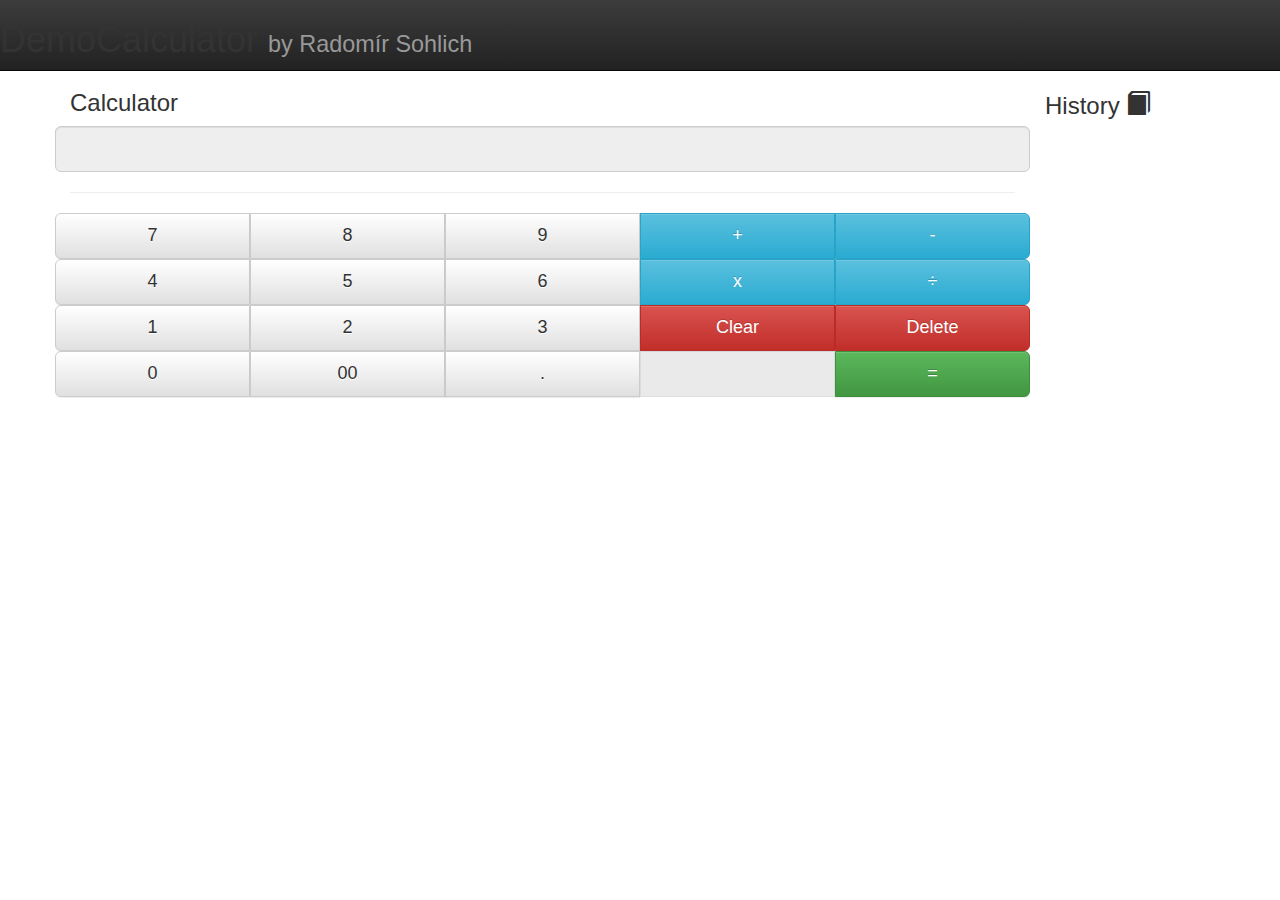
<file: index.html>
<!DOCTYPE html>
<!--[if lt IE 7]>      <html lang="en" ng-app="myApp" class="no-js lt-ie9 lt-ie8 lt-ie7"> <![endif]-->
<!--[if IE 7]>         <html lang="en" ng-app="myApp" class="no-js lt-ie9 lt-ie8"> <![endif]-->
<!--[if IE 8]>         <html lang="en" ng-app="myApp" class="no-js lt-ie9"> <![endif]-->
<!--[if gt IE 8]><!--> <html lang="en" ng-app="myApp" class="no-js"> <!--<![endif]-->
    <head>
        <meta http-equiv="content-type" content="text/html; charset=UTF-8">
        <meta charset="utf-8">
        <title>DemoCalculator - Radomír Sohlich</title>
        <meta name="generator" content="Bootply" />
        <meta name="viewport" content="width=device-width, initial-scale=1, maximum-scale=1">
        <link href="css/bootstrap.min.css" rel="stylesheet">
        <link href="css/bootstrap-theme.min.css" rel="stylesheet">
        <link href="css/angular-chart.css" rel="stylesheet">
        <link href="css/app.css" rel="stylesheet">
        <!--[if lt IE 9]>
                <script src="//html5shim.googlecode.com/svn/trunk/html5.js"></script>
        <![endif]-->
        <link href="css/styles.css" rel="stylesheet">
    </head>
    <body>
        <div class="navbar navbar-inverse navbar-fixed-top" role="navigation">
            <div class="navbar-header">
                <h1>DemoCalculator <small>by Radomír Sohlich</small></h1>
            </div>
        </div>

        
            <div ng-view class="container">


            </div>
        <!-- In production use:
        <script src="//ajax.googleapis.com/ajax/libs/angularjs/x.x.x/angular.min.js"></script>
        -->
        <script src="js/BigDecimal-all-last.min.js"></script>
        <script src="js/angular/angular.js"></script>
        <script src="js/angular/angular-route.js"></script>
        <script src="js/app.js"></script>
        <script src="js/view/calculator.js"></script>
    </body>
</html>
</file>
<file: css/angular-chart.css>
.chart-legend,.bar-legend,.line-legend,.pie-legend,.radar-legend,.polararea-legend,.doughnut-legend{list-style-type:none;margin-top:5px;text-align:center}.chart-legend li,.bar-legend li,.line-legend li,.pie-legend li,.radar-legend li,.polararea-legend li,.doughnut-legend li{display:inline-block;white-space:nowrap;position:relative;margin-bottom:4px;border-radius:5px;padding:2px 8px 2px 28px;font-size:smaller;cursor:default}.chart-legend li span,.bar-legend li span,.line-legend li span,.pie-legend li span,.radar-legend li span,.polararea-legend li span,.doughnut-legend li span{display:block;position:absolute;left:0;top:0;width:20px;height:20px;border-radius:5px}
/*# sourceMappingURL=angular-chart.css.map */
</file>
<file: css/app.css>
/* app css stylesheet */

.menu {
  list-style: none;
  border-bottom: 0.1em solid black;
  margin-bottom: 2em;
  padding: 0 0 0.5em;
}

.menu:before {
  content: "[";
}

.menu:after {
  content: "]";
}

.menu > li {
  display: inline;
}

.menu > li:before {
  content: "|";
  padding-right: 0.3em;
}

.menu > li:nth-child(1):before {
  content: "";
  padding: 0;
}

.history {
  max-height: 10em;
  overflow-y: scroll;
}
.header_custom {
  background-color: #6f5499;
}
.header_custom h1{
  color: #fff;
}
.header_custom small{
  color: #cdbfe3;
}
</file>
<file: css/styles.css>
body {
  padding-top: 50px;
}
</file>
